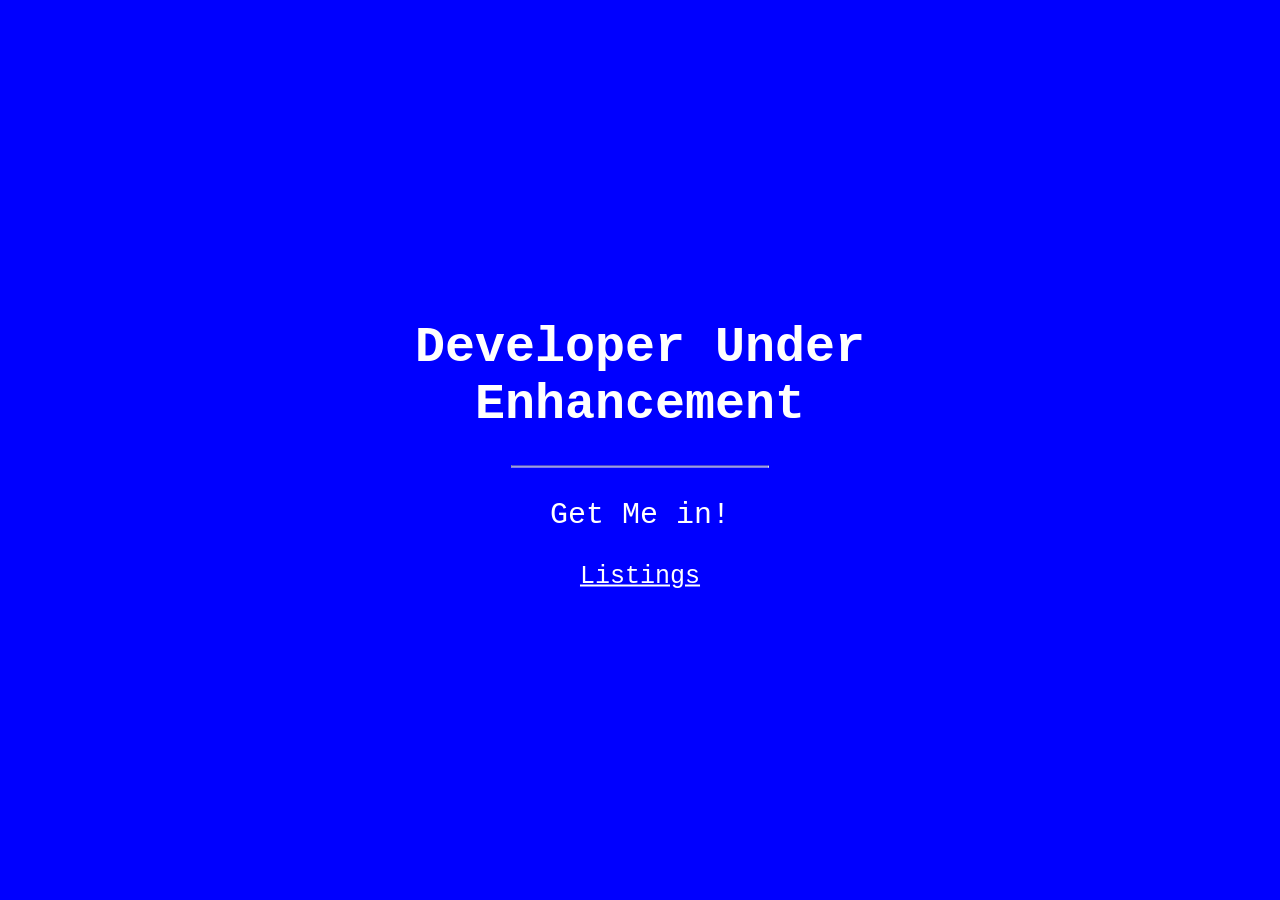
<file: index.html>
<!DOCTYPE html>
<html>
  <head>
    <title> Kamalnath
    </title>
<style>
body, html {
  height: 100%;
  margin: 0;
}
  a{
    color:white;
  }

.bgimg {
  background-color: #0000FF;
  height: 100%;
  background-position: center;
  background-size: cover;
  position: relative;
  color: white;
  font-family: "Courier New", Courier, monospace;
  font-size: 25px;
}

.topleft {
  position: absolute;
  top: 0;
  left: 16px;
}

.bottomleft {
  position: absolute;
  bottom: 0;
  left: 16px;
}

.middle {
  position: absolute;
  top: 50%;
  left: 50%;
  transform: translate(-50%, -50%);
  text-align: center;
}

hr {
  margin: auto;
  width: 40%;
}
</style>
  </head>
<body>

<div class="bgimg">
  <div class="middle">
    <h1>Developer Under Enhancement</h1>
    <hr>
    <p id="demo" style="font-size:30px">Get Me in!</p>
     <p><a href="https://github.com/kamalnathlp/portfolio/raw/master/download%20resume/v12-Kamal.pdf">Listings</a></p>
  </div>
  <div class="bottomleft">
   </div>
</div>

<script>
// Set the date we're counting down to
var countDownDate = new Date("Jan 1, 2020 15:37:25").getTime();

// Update the count down every 1 second
var countdownfunction = setInterval(function() {

  // Get todays date and time
  var now = new Date().getTime();
  
  // Find the distance between now an the count down date
  var distance = countDownDate - now;
  
  // Time calculations for days, hours, minutes and seconds
  var days = Math.floor(distance / (1000 * 60 * 60 * 24));
  var hours = Math.floor((distance % (1000 * 60 * 60 * 24)) / (1000 * 60 * 60));
  var minutes = Math.floor((distance % (1000 * 60 * 60)) / (1000 * 60));
  var seconds = Math.floor((distance % (1000 * 60)) / 1000);
  
  // Output the result in an element with id="demo"
  document.getElementById("demo").innerHTML = days + "d " + hours + "h "
  + minutes + "m " + seconds + "s ";
  
  // If the count down is over, write some text 
  if (distance < 0) {
    clearInterval(countdownfunction);
    document.getElementById("demo").innerHTML = "EXPIRED";
  }
}, 1000);
</script>

</body>
</html>
</file>
